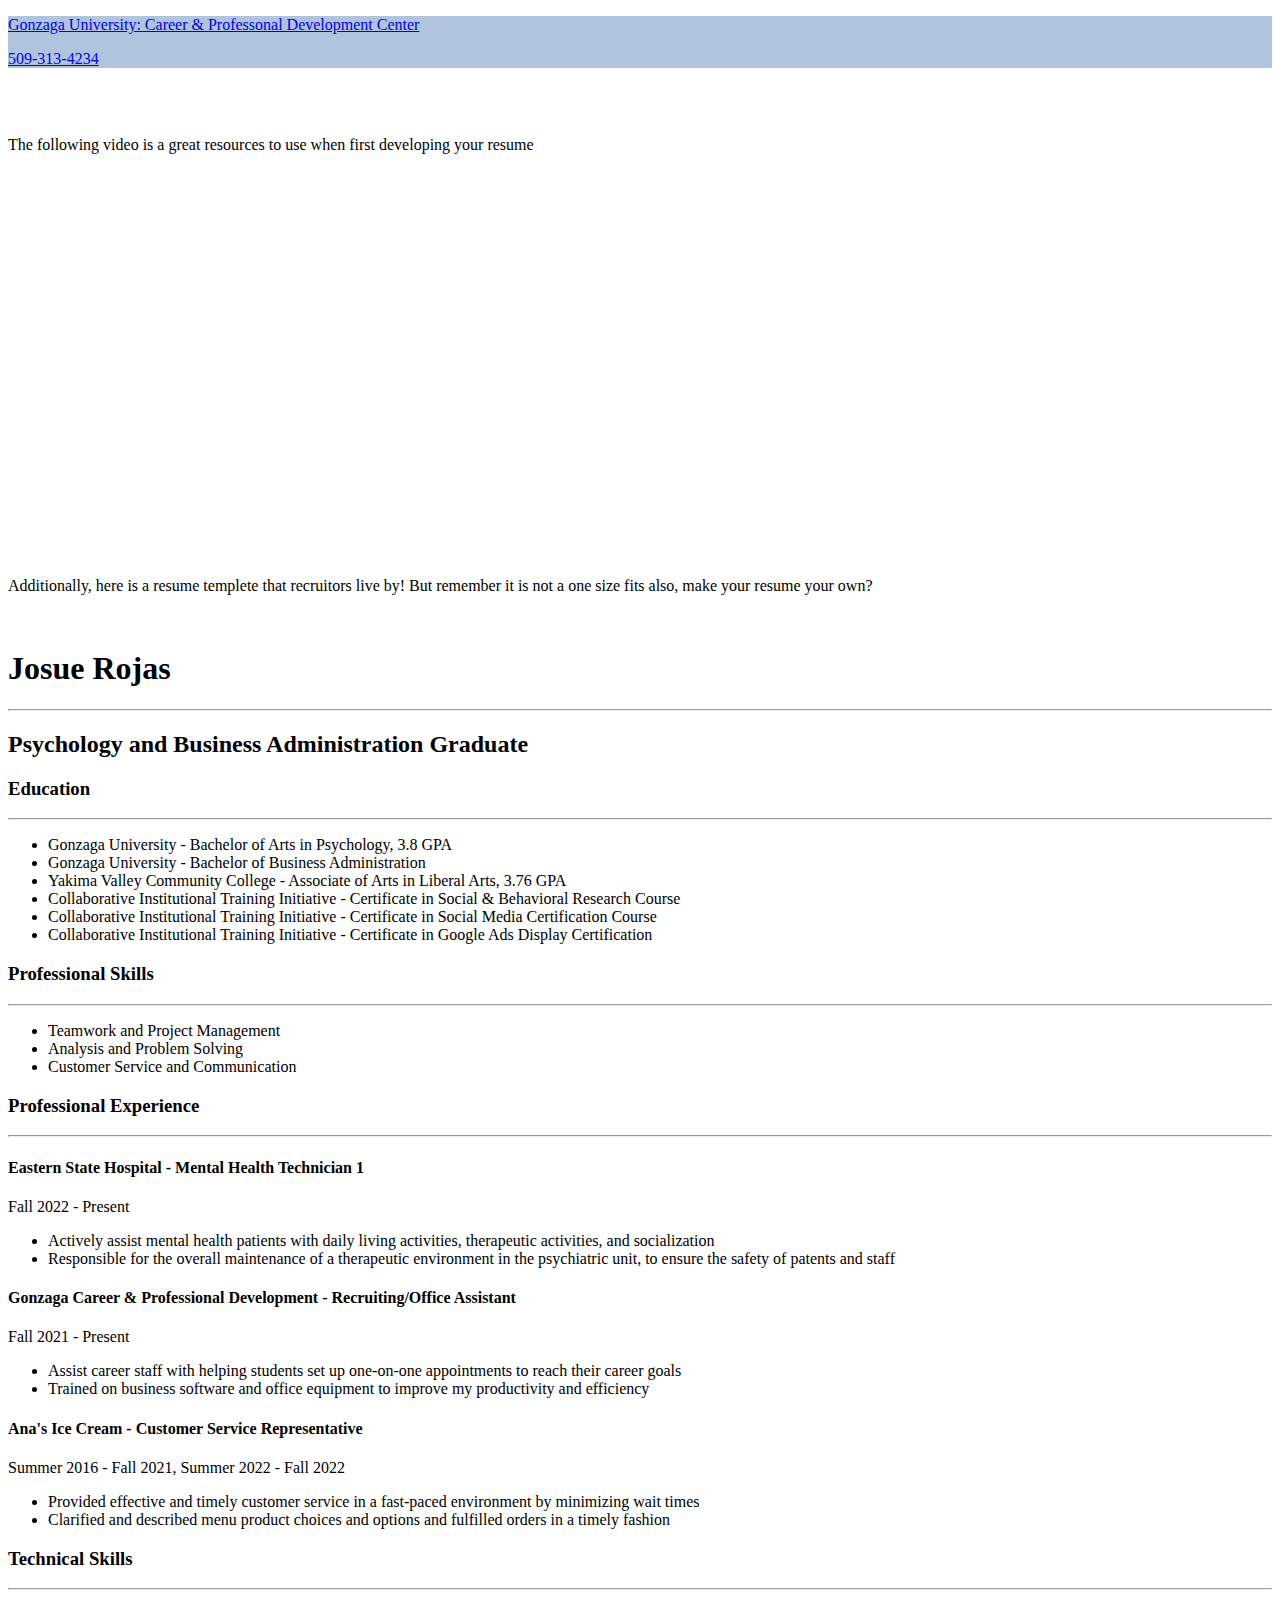
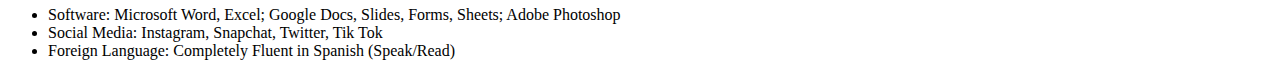
<file: content/resume.html>
<!DOCTYPE html>
<html>
<head>
	<title>Josue Rojas - Resume</title>
    <div class="container px-4 px-lg-5 text-center">
</head>
</head>
<body>
	<header>  
        <header class="masthead d-flex align-items-center">
        <link rel="stylesheet" href="https://fonts.googleapis.com/css?family=Open+Sans:300,400,700,800|Merriweather:300|Dokdo|Permanent+Marker">
        <header class="level chrome bold text-shadow smoke-bg" style="background-color:lightsteelblue;">
            <section>

            <p class="left darker"><a class="capsule" href="../index.html" target="_blank">Gonzaga University: Career & Professonal Development Center</a></p>
            <p class="right darker"><a class="capsule" href="tel:+5093134234" id="contact">509-313-4234</a></p>
            </section> 
           

            </header>
            <br>
            <br>
            <p> The following video is a great resources to use when first developing your resume</p>
            <iframe width="560" height="315" src="https://www.youtube.com/embed/Tt08KmFfIYQ" frameborder="0" allowfullscreen></iframe>
            <br>
            <br>
            <br>
            <br>
         <br>

        <p> Additionally, here is a resume templete that recruitors live by! But remember it is not a one size fits also, make your resume your own?</p>
       
        <br>
		<h1>Josue Rojas </h1>
        <hr>
		<h2>Psychology and Business Administration Graduate</h2>
	</header>
	</header>
	<section>
		<h3>Education</h3>
        <hr>
		<ul>
			<li>Gonzaga University - Bachelor of Arts in Psychology, 3.8 GPA</li>
			<li>Gonzaga University - Bachelor of Business Administration</li>
			<li>Yakima Valley Community College - Associate of Arts in Liberal Arts, 3.76 GPA</li>
			<li>Collaborative Institutional Training Initiative - Certificate in Social & Behavioral Research Course</li>
			<li>Collaborative Institutional Training Initiative - Certificate in Social Media Certification Course</li>
			<li>Collaborative Institutional Training Initiative - Certificate in Google Ads Display Certification</li>
		</ul>
	</section>
	
	<section>
		<h3>Professional Skills</h3>
        <hr>
		<ul>
			<li>Teamwork and Project Management</li>
			<li>Analysis and Problem Solving</li>
			<li>Customer Service and Communication</li>
		</ul>
	</section>
	
	<section>
		<h3>Professional Experience</h3>
        <hr>
		<h4>Eastern State Hospital - Mental Health Technician 1</h4>
		<p>Fall 2022 - Present</p>
		<ul>
			<li>Actively assist mental health patients with daily living activities, therapeutic activities, and socialization</li>
			<li>Responsible for the overall maintenance of a therapeutic environment in the psychiatric unit, to ensure the safety of patents and staff</li>
		</ul>
		
		<h4>Gonzaga Career & Professional Development - Recruiting/Office Assistant</h4>
		<p>Fall 2021 - Present</p>
		<ul>
			<li>Assist career staff with helping students set up one-on-one appointments to reach their career goals</li>
			<li>Trained on business software and office equipment to improve my productivity and efficiency</li>
		</ul>
		
		<h4>Ana's Ice Cream - Customer Service Representative</h4>
		<p>Summer 2016 - Fall 2021, Summer 2022 - Fall 2022</p>
		<ul>
			<li>Provided effective and timely customer service in a fast-paced environment by minimizing wait times</li>
			<li>Clarified and described menu product choices and options and fulfilled orders in a timely fashion</li>
		</ul>
	</section>
	
	<section>
		<h3>Technical Skills</h3>
        <hr>
		<ul>
			<li>Software: Microsoft Word, Excel; Google Docs, Slides, Forms, Sheets; Adobe Photoshop</li>
			<li>Social Media: Instagram, Snapchat, Twitter, Tik Tok</li>
			<li>Foreign Language: Completely Fluent in Spanish (Speak/Read)</li>
		</ul>
	</section>
</body>
</html>
</file>
